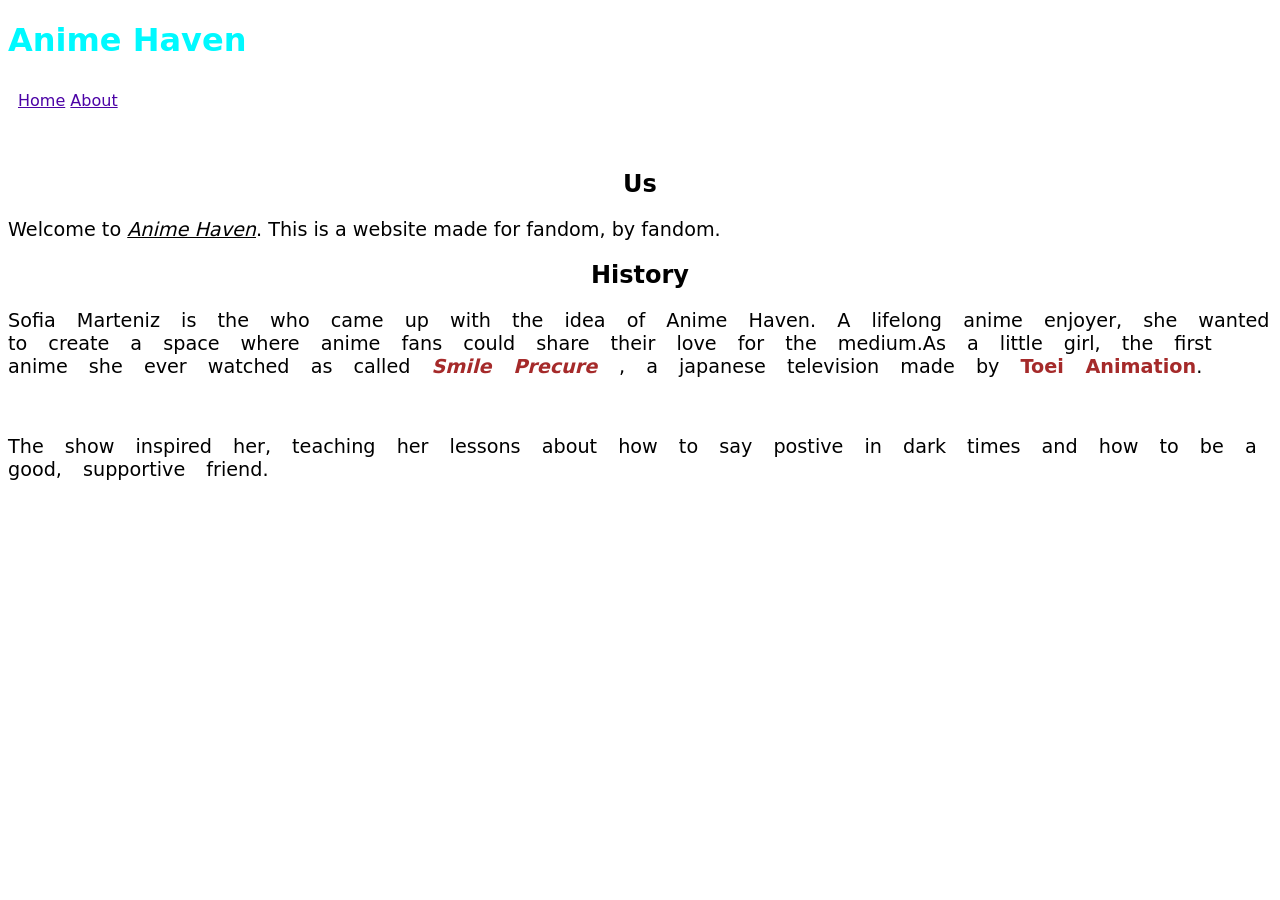
<file: about.html>
<!DOCTYPE html>
<html lang="en">
    <head>
        <link rel="stylesheet" href="style.css"/>
        <title> About</title>
    </head>
    <body>
        <header>
            <h1 id="title"> Anime Haven</h1>
            <nav> 
                <a href="index.html" class="nav">Home</a>
                <a href="about.html" class="nav">About</a>
            </nav>
        </header>

        <h2 id="us">Us</h2>
        <p> Welcome to <i id="our_name">Anime Haven</i>. This is a website made for fandom, by fandom.</p>

        <div id="fir_div">
            <h2>History</h2>
            <p class="space_u">Sofia Marteniz is the who came up with the idea of Anime Haven. A lifelong anime enjoyer, she wanted to create a space where anime fans 
            could share their love for the medium.As a little girl, the first anime she ever watched as called <b> <i> Smile Precure </i> </b>, a japanese television 
            made by <b>Toei Animation</b>.</p>
            <br>
            <p class="space_u"> The show inspired her, teaching her lessons about how to say postive in dark times and how to be a good, supportive friend.</p>
        </div>
    </body>
</html>
</file>
<file: style.css>
#title {
    color: rgb(0,249,255);
}

@media only screen and (max-width: 1024px) {
  #title{
    text-align: center;
  }
}

@media only screen and (min-width: 1200px) {
  #title{
    text-align: left;
  }
}


nav {
    background-color: #FFFFFF;
    padding:10px;
    margin-top: 10px;
    margin-bottom: 50px;
}

body{
    font-family: system-ui, -apple-system, BlinkMacSystemFont, 'Segoe UI', Roboto, Oxygen, Ubuntu, Cantarell, 'Open Sans', 'Helvetica Neue', sans-serif;
    background-image:

    url("https://wallpaperaccess.com/full/175932.jpg");

    background-repeat: repeat;
}

p{
    font-size:1.2rem;
}/*Added in Lab 8 to make website more accesible*/

.nav:link{
    color: #4C03A6;
}

.nav{
    transition:color 1.5s linear 0.1s;
}/*Added in Lab 10 at request of instrcutions*/

.nav:hover{
    color:#000000;
}/*Added in Lab 10 at request of instrcutions*/



/*
Code for the index page
*/

h2 {
    text-align: center;
}

#first_pic{
    width: 50%;
    height: 50%;
   
}

#second_pic{
    width: 50%;
}

.art_text{
    font-size: 2.5rem;/*Added in Lab 10 at request of instrcutions*/
    display: flex;/*Added in Lab 10 at request of instrcutions*/
    flex-wrap: wrap;/*Added in Lab 10 at request of instrcutions*/
}


/*
Code for the about page
*/

#our_name{
    text-decoration: underline;
}

#us{
    font-weight: larger; 
} /*changed font weight for accesibilty in lab 8*/

.space_u{
    word-spacing: 15px;
}

div b {
    color:brown;
}
</file>
